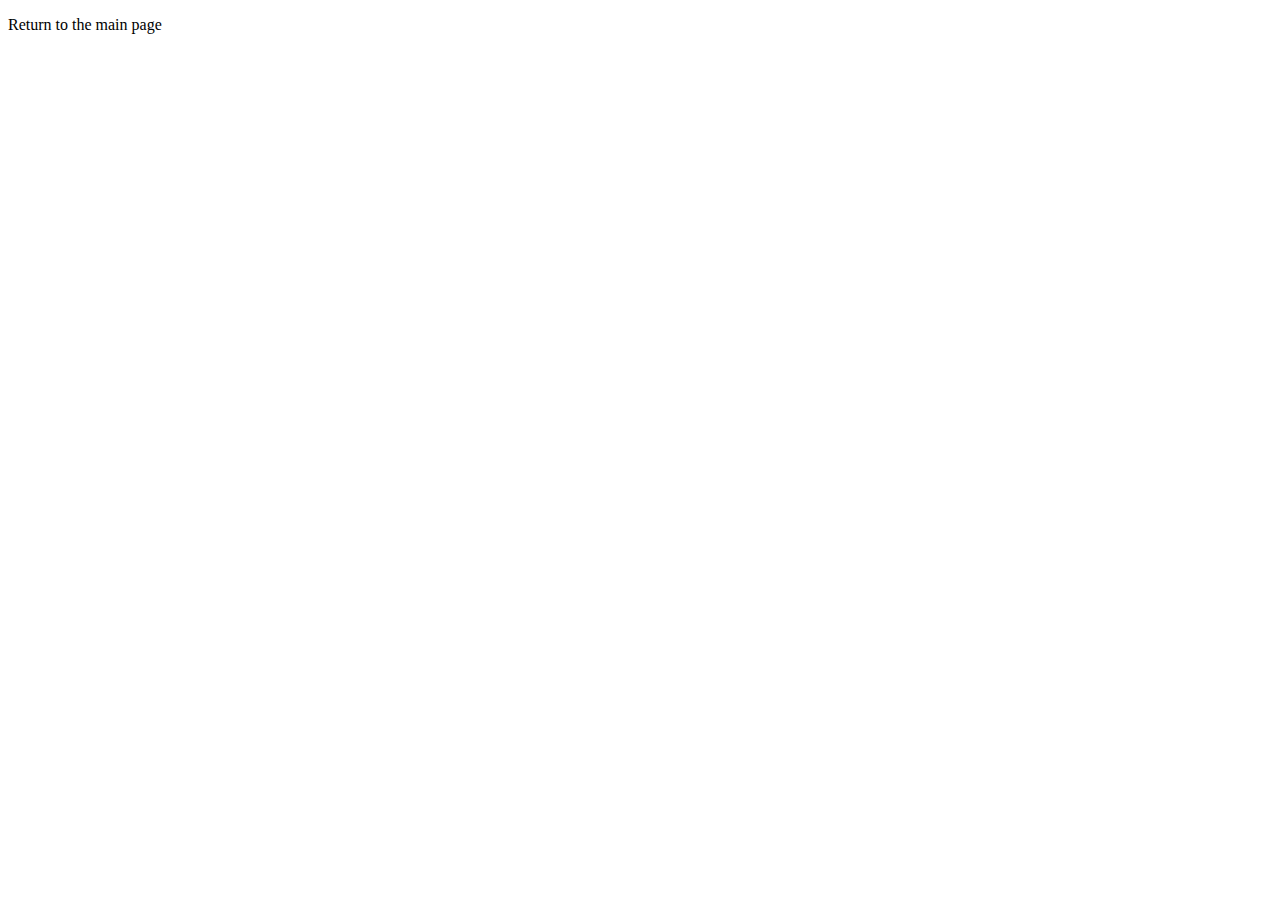
<file: second.html>
<!DOCTYPE html>
<html lang="en">
<head>
    <meta charset="UTF-8">
    <meta name="viewport" content="width=device-width, initial-scale=1.0">
    <title>Document</title>
</head>
<body>
    <p>Return to the main page</p>
</body>
</html>
</file>
